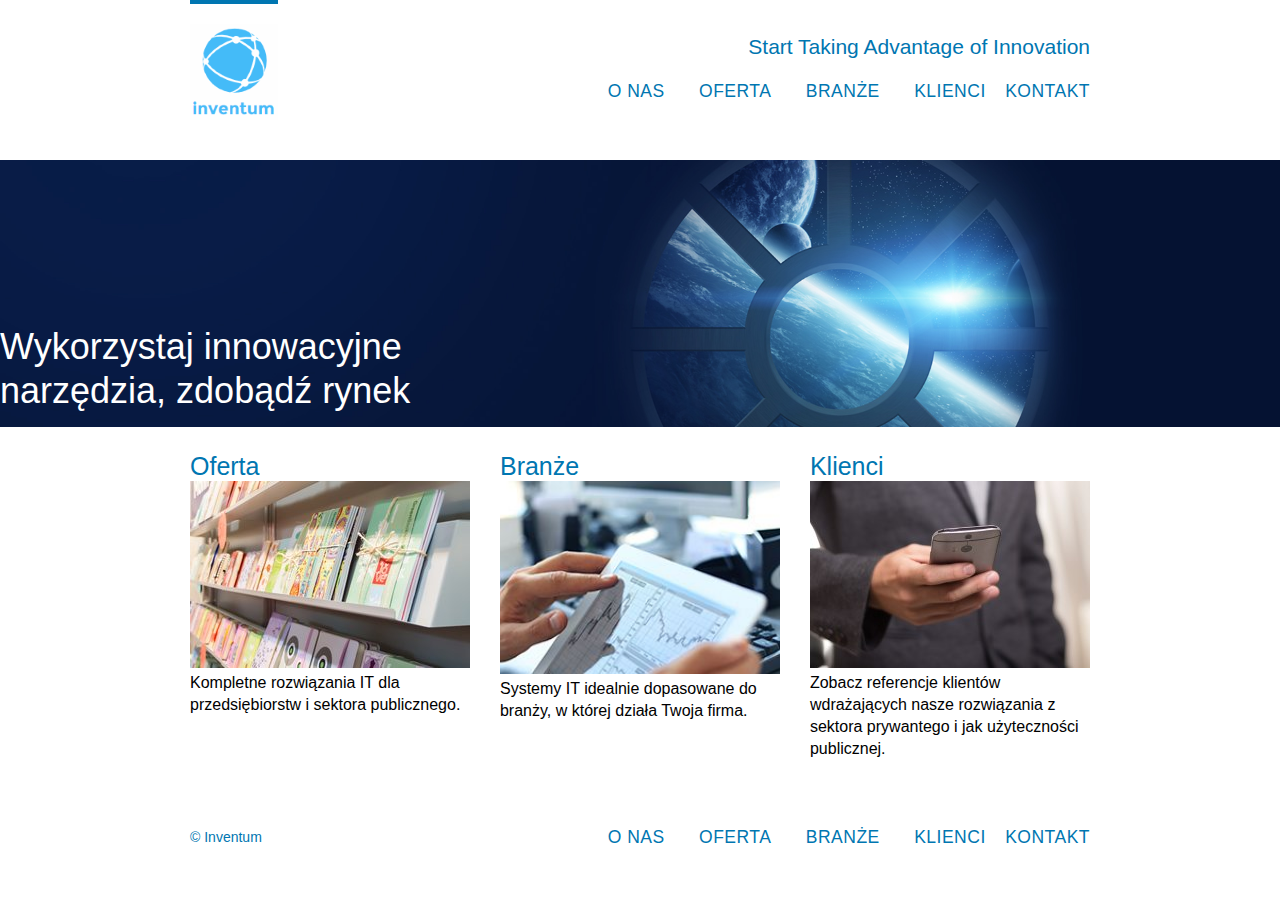
<file: index.html>
﻿
<!DOCTYPE html>
<html lang="en">

<head>
    <meta charset="utf-8">
    <title>Usługi, systemy informatyczne i obsługa firm - opieka, rozwiązania IT - Inventum 24</title>
    <meta name="keywords" content="Inventum, Inventum24, systemy informatyczne dla firm, CRM, ERP, CMS, POZNAŃ, Turek" />
    <meta name="description" content="Usługi, systemy informatyczne i obsługa firm, opieka i rozwiązania IT. Inventum jest dostawcą biznesowych rozwiązań IT obsługujących relacje z klientami, optymalizujących działalność firmy oraz procesy biznesowe." />
    <link rel="shortcut icon" href="/favicon.ico" />

    <link rel="stylesheet" href="assets/stylesheets/main.css">
    <link rel="stylesheet" href="http://fonts.googleapis.com/css?family=Lato:100,300,400">

    <script>
          (function(i,s,o,g,r,a,m){i['GoogleAnalyticsObject']=r;i[r]=i[r]||function(){
          (i[r].q=i[r].q||[]).push(arguments)},i[r].l=1*new Date();a=s.createElement(o),
          m=s.getElementsByTagName(o)[0];a.async=1;a.src=g;m.parentNode.insertBefore(a,m)
          })(window,document,'script','https://www.google-analytics.com/analytics.js','ga');

          ga('create', 'UA-88627603-1', 'auto');
          ga('send', 'pageview');
    </script>
</head>

<body>



<!-- Header -->

<header class="container group">

    <h1 class="logo">
        <img style='height: 100%; width: 100%; object-fit: contain'src="assets/images/Logo80.png"/>
    </h1>

    <h3 class="tagline"><strong>Start Taking Advantage of Innovation</strong></h3>

    <nav class="nav primary-nav"> 
        <a class="navigation-item navigation-item-font" href="onas.html">O Nas</a>
        <a class="navigation-item navigation-item-font" href="oferta.html">Oferta</a>
        <a class="navigation-item navigation-item-font" href="baranze.html">Branże</a>
        <a class="navigation-item navigation-item-font" href="klienci.html">Klienci</a>
        <a class="navigation-item-font" href="kontakt.html">Kontakt</a>
    </nav>

</header>

<!-- Hero -->

<section class="hero"><!--    <h2>Dedicated to the Craft of Building Websites</h2>

    <p>Every year the brightest web designers and front-end developers descend on Chicago to discuss the latest technologies. Join us this August!</p>

    <a class="btn btn-alt" href="register.html">Register Now</a>
-->
<div class="image"><a href="index.html">
    <img src="assets/images/banner.jpg" />
    <h2 class="bannerline">Wykorzystaj innowacyjne<br /> narzędzia, zdobądź rynek</h2>
</a>
</div>

</section>

<!-- Teasers -->

<section class="grid">

    <!-- offer -->

    <section class="teaser col-1-3">
        <a class="navigation-item-font" href="oferta.html">
            <h5></h5>
            <span class="navigation-item-font">Oferta</span>
            <div class="image-item">
                <img src="/assets/images/book-fair.jpg" alt="">
            </div>
        </a>
        <p class="tile-font">Kompletne rozwiązania IT dla przedsiębiorstw i sektora publicznego.</p>
    </section><!--

      industries

      --><section class="teaser col-1-3">
    <a class="navigation-item-font" href="baranze.html">
        <h5></h5>
        <span class="navigation-item-font">Branże</span>
        <div class="image-item">
            <img src="/assets/images/large_53.jpg" alt="">
        </div>
    </a>
    <p class="tile-font">Systemy IT idealnie dopasowane do branży, w której działa Twoja firma.</p>
</section><!--

      customers

      --><section class="teaser col-1-3">
    <a class="navigation-item-font" href="klienci.html">
        <h5></h5>
        <span class="navigation-item-font">Klienci</span>
        <div class="image-item">
            <img src="/assets/images/telephone.jpg" alt="">
        </div>
    </a>
    <p class="tile-font">Zobacz referencje klientów wdrażających nasze rozwiązania z sektora prywantego i jak użyteczności publicznej. </p>
</section><!--<section class="teaser col-1-3">
             <a class="navigation-item-font" href="customers.html">
                 <h5></h5>
                 <span class="navigation-item-font">Klienci</span>
                 <div class="image-item">
                     <img src="/assets/images/large_53.jpg" alt="">
                 </div>

                 <p class="tile-font">Zobacz referencje klientów wdrażających nasze rozwiązania z sektora prywantego i jak użyteczności publicznej. </p>
             </a>
</section>-->

</section>

<!-- Footer -->

<footer class="primary-footer container group">

    <small>&copy; Inventum</small>

    <nav class="nav primary-nav">
        <a class="navigation-item navigation-item-font" href="onas.html">O Nas</a>
        <a class="navigation-item navigation-item-font" href="oferta.html">Oferta</a>
        <a class="navigation-item navigation-item-font" href="baranze.html">Branże</a>
        <a class="navigation-item navigation-item-font" href="klienci.html">Klienci</a>
        <a class="navigation-item-font" href="kontakt.html">Kontakt</a>
    </nav>

</footer>

</body>
</html>
</file>
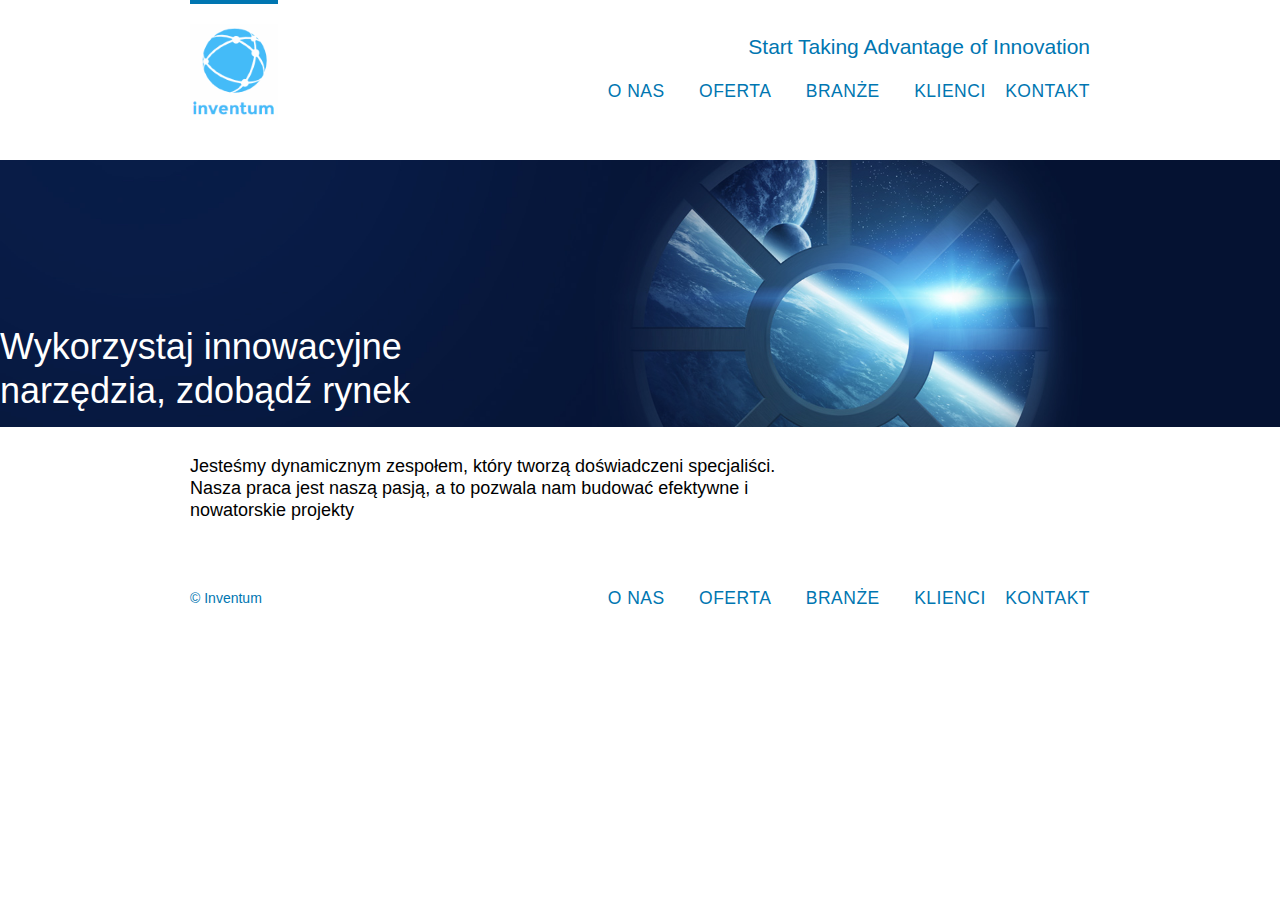
<file: baranze.html>
<!DOCTYPE html>
<html lang="en">

<head>
    <meta charset="utf-8">
    <title>Usługi, systemy informatyczne i obsługa firm - opieka, rozwiązania IT - Inventum 24</title>
    <meta name="keywords" content="Inventum, Inventum24, systemy informatyczne dla firm, CRM, ERP, CMS, POZNAŃ, Turek" />
    <meta name="description" content="Usługi, systemy informatyczne i obsługa firm, opieka i rozwiązania IT. Inventum jest dostawcą biznesowych rozwiązań IT obsługujących relacje z klientami, optymalizujących działalność firmy oraz procesy biznesowe." />
    <link rel="shortcut icon" href="/favicon.ico" />

    <link rel="stylesheet" href="assets/stylesheets/main.css">
    <link rel="stylesheet" href="http://fonts.googleapis.com/css?family=Lato:100,300,400">

    <script>
          (function(i,s,o,g,r,a,m){i['GoogleAnalyticsObject']=r;i[r]=i[r]||function(){
          (i[r].q=i[r].q||[]).push(arguments)},i[r].l=1*new Date();a=s.createElement(o),
          m=s.getElementsByTagName(o)[0];a.async=1;a.src=g;m.parentNode.insertBefore(a,m)
          })(window,document,'script','https://www.google-analytics.com/analytics.js','ga');

          ga('create', 'UA-88627603-1', 'auto');
          ga('send', 'pageview');
    </script>
</head>

<body>



<!-- Header -->

<header class="container group">

    <h1 class="logo">
        <img style='height: 100%; width: 100%; object-fit: contain' src="assets/images/Logo80.png"/>
    </h1>

    <h3 class="tagline"><strong>Start Taking Advantage of Innovation</strong></h3>

    <nav class="nav primary-nav"> 
        <a class="navigation-item navigation-item-font" href="onas.html">O Nas</a>
        <a class="navigation-item navigation-item-font" href="oferta.html">Oferta</a>
        <a class="navigation-item navigation-item-font" href="baranze.html">Branże</a>
        <a class="navigation-item navigation-item-font" href="klienci.html">Klienci</a>
        <a class="navigation-item-font" href="kontakt.html">Kontakt</a>
    </nav>

</header>

<!-- Hero -->

<section class="hero"><!--    <h2>Dedicated to the Craft of Building Websites</h2>

    <p>Every year the brightest web designers and front-end developers descend on Chicago to discuss the latest technologies. Join us this August!</p>

    <a class="btn btn-alt" href="register.html">Register Now</a>
-->
<div class="image"><a href="index.html">
    <img src="assets/images/banner.jpg" />
    <h2 class="bannerline">Wykorzystaj innowacyjne<br /> narzędzia, zdobądź rynek</h2>
</a>
</div>

</section>

<!-- Teasers -->

<section class="grid">

    <!-- offer -->

    <section class="teaser col-2-3">
	<br/>
        <p class="tile-font" style="font-size:18px;">
            Jesteśmy dynamicznym zespołem, który tworzą doświadczeni specjaliści.<br />
			Nasza praca jest naszą pasją, a to pozwala nam budować efektywne i nowatorskie projekty							 
		</p>
    </section><!--

      industries

      --><section class="teaser col-1-3">
    <p class="tile-font"></p>
</section>

</section>

</section>

<!-- Footer -->

<footer class="primary-footer container group">

    <small>&copy; Inventum</small>

    <nav class="nav primary-nav">
        <a class="navigation-item navigation-item-font" href="onas.html">O Nas</a>
        <a class="navigation-item navigation-item-font" href="oferta.html">Oferta</a>
        <a class="navigation-item navigation-item-font" href="baranze.html">Branże</a>
        <a class="navigation-item navigation-item-font" href="klienci.html">Klienci</a>
        <a class="navigation-item-font" href="kontakt.html">Kontakt</a>
    </nav>

</footer>

</body>
</html>
</file>
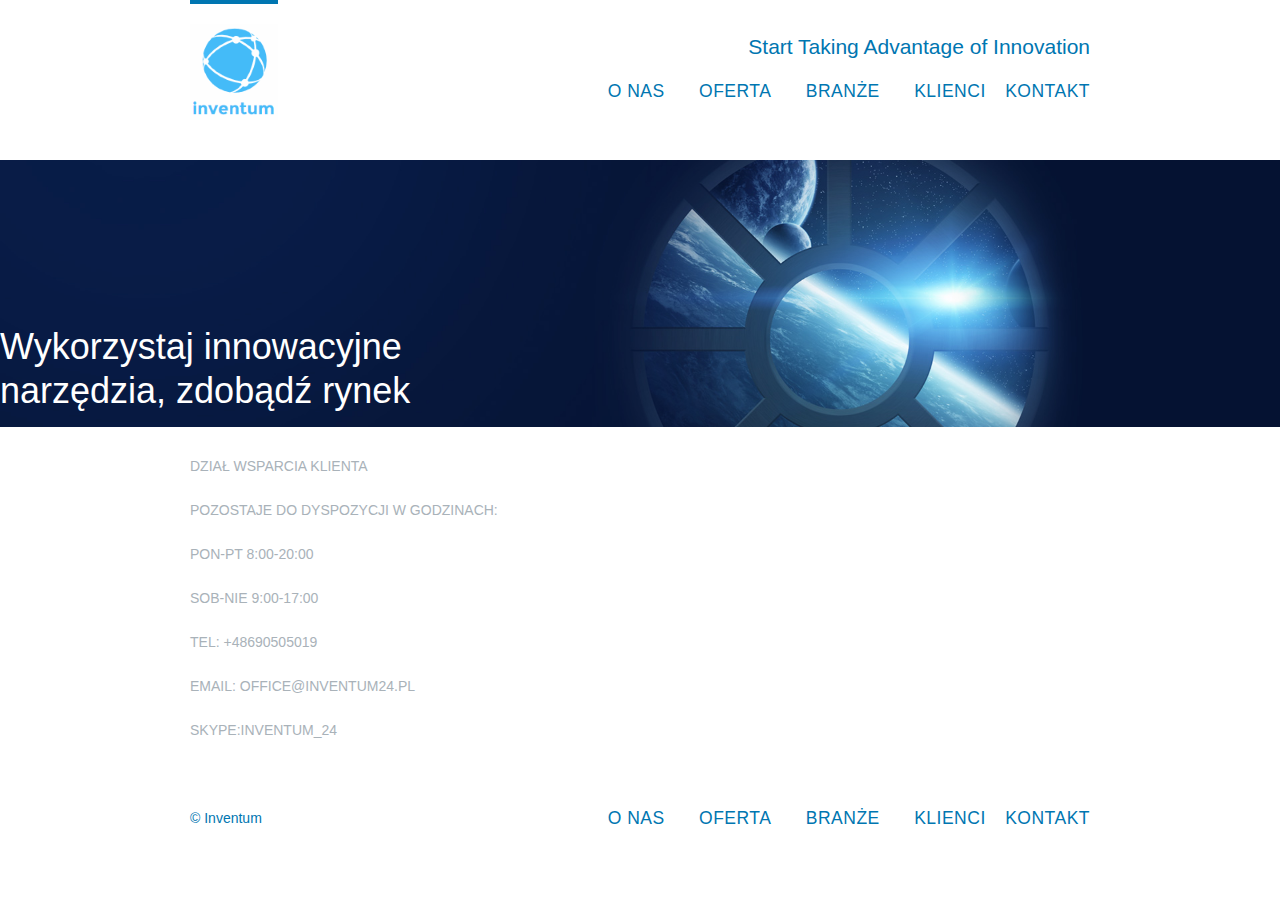
<file: kontakt.html>
<!DOCTYPE html>
<html lang="en">

<head>
    <meta charset="utf-8">
    <title>Usługi, systemy informatyczne i obsługa firm - opieka, rozwiązania IT - Inventum 24</title>
    <meta name="keywords" content="Inventum, Inventum24, systemy informatyczne dla firm, CRM, ERP, CMS, POZNAŃ, Turek" />
    <meta name="description" content="Usługi, systemy informatyczne i obsługa firm, opieka i rozwiązania IT. Inventum jest dostawcą biznesowych rozwiązań IT obsługujących relacje z klientami, optymalizujących działalność firmy oraz procesy biznesowe." />
    <link rel="shortcut icon" href="/favicon.ico" />

    <link rel="stylesheet" href="assets/stylesheets/main.css">
    <link rel="stylesheet" href="http://fonts.googleapis.com/css?family=Lato:100,300,400">

    <script>
          (function(i,s,o,g,r,a,m){i['GoogleAnalyticsObject']=r;i[r]=i[r]||function(){
          (i[r].q=i[r].q||[]).push(arguments)},i[r].l=1*new Date();a=s.createElement(o),
          m=s.getElementsByTagName(o)[0];a.async=1;a.src=g;m.parentNode.insertBefore(a,m)
          })(window,document,'script','https://www.google-analytics.com/analytics.js','ga');

          ga('create', 'UA-88627603-1', 'auto');
          ga('send', 'pageview');
    </script>
</head>

<body>



<!-- Header -->

<header class="container group">

    <h1 class="logo">
        <img style='height: 100%; width: 100%; object-fit: contain' src="assets/images/Logo80.png"/>
    </h1>

    <h3 class="tagline"><strong>Start Taking Advantage of Innovation</strong></h3>

    <nav class="nav primary-nav"> 
        <a class="navigation-item navigation-item-font" href="onas.html">O Nas</a>
        <a class="navigation-item navigation-item-font" href="oferta.html">Oferta</a>
        <a class="navigation-item navigation-item-font" href="baranze.html">Branże</a>
        <a class="navigation-item navigation-item-font" href="klienci.html">Klienci</a>
        <a class="navigation-item-font" href="kontakt.html">Kontakt</a>
    </nav>

</header>

<!-- Hero -->

<section class="hero"><!--    <h2>Dedicated to the Craft of Building Websites</h2>

    <p>Every year the brightest web designers and front-end developers descend on Chicago to discuss the latest technologies. Join us this August!</p>

    <a class="btn btn-alt" href="register.html">Register Now</a>
-->
<div class="image"><a href="index.html">
    <img src="assets/images/banner.jpg" />
    <h2 class="bannerline">Wykorzystaj innowacyjne<br /> narzędzia, zdobądź rynek</h2>
</a>
</div>

</section>

<!-- Teasers -->

<section class="grid">

    <!-- offer -->

    <section class="teaser col-2-3">
        <p class="tile-font">
		                     <h5>Dział Wsparcia Klienta </h5>
		                     <h5>pozostaje do dyspozycji w godzinach:</h5> 
		                     <h5>Pon-Pt 8:00-20:00 </h5>
							 <h5>Sob-Nie 9:00-17:00</h5> 
							 <h5>Tel: +48690505019</h5> 
							 <h5>Email: office@inventum24.pl</h5> 
							 <h5>Skype:inventum_24</h5> 
							 
							 </p>
    </section><!--

      industries

      --><section class="teaser col-1-3">
    <p class="tile-font"></p>
</section>

</section>

</section>

<!-- Footer -->

<footer class="primary-footer container group">

    <small>&copy; Inventum</small>

    <nav class="nav primary-nav">
        <a class="navigation-item navigation-item-font" href="onas.html">O Nas</a>
        <a class="navigation-item navigation-item-font" href="oferta.html">Oferta</a>
        <a class="navigation-item navigation-item-font" href="baranze.html">Branże</a>
        <a class="navigation-item navigation-item-font" href="klienci.html">Klienci</a>
        <a class="navigation-item-font" href="kontakt.html">Kontakt</a>
    </nav>

</footer>

</body>
</html>
</file>
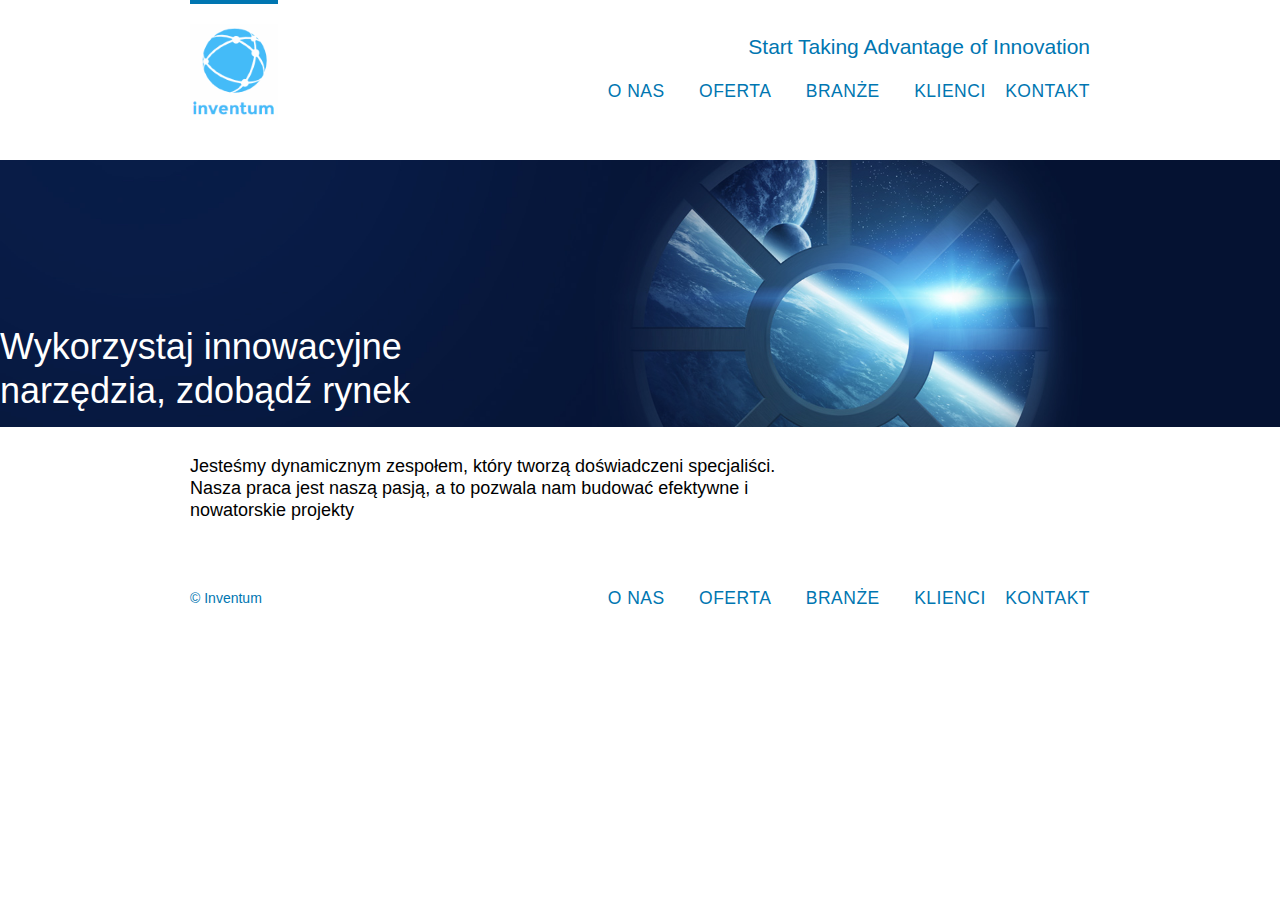
<file: onas.html>
﻿
<!DOCTYPE html>
<html lang="en">

<head>
    <meta charset="utf-8">
    <title>Usługi, systemy informatyczne i obsługa firm - opieka, rozwiązania IT - Inventum 24</title>
    <meta name="keywords" content="Inventum, Inventum24, systemy informatyczne dla firm, CRM, ERP, CMS, POZNAŃ, Turek" />
    <meta name="description" content="Usługi, systemy informatyczne i obsługa firm, opieka i rozwiązania IT. Inventum jest dostawcą biznesowych rozwiązań IT obsługujących relacje z klientami, optymalizujących działalność firmy oraz procesy biznesowe." />
    <link rel="shortcut icon" href="/favicon.ico" />

    <link rel="stylesheet" href="assets/stylesheets/main.css">
    <link rel="stylesheet" href="http://fonts.googleapis.com/css?family=Lato:100,300,400">

    <script>
          (function(i,s,o,g,r,a,m){i['GoogleAnalyticsObject']=r;i[r]=i[r]||function(){
          (i[r].q=i[r].q||[]).push(arguments)},i[r].l=1*new Date();a=s.createElement(o),
          m=s.getElementsByTagName(o)[0];a.async=1;a.src=g;m.parentNode.insertBefore(a,m)
          })(window,document,'script','https://www.google-analytics.com/analytics.js','ga');

          ga('create', 'UA-88627603-1', 'auto');
          ga('send', 'pageview');
    </script>
</head>

<body>



<!-- Header -->

<header class="container group">

    <h1 class="logo">
        <img style='height: 100%; width: 100%; object-fit: contain' src="assets/images/Logo80.png"/>
    </h1>

    <h3 class="tagline"><strong>Start Taking Advantage of Innovation</strong></h3>

    <nav class="nav primary-nav"> 
        <a class="navigation-item navigation-item-font" href="onas.html">O Nas</a>
        <a class="navigation-item navigation-item-font" href="oferta.html">Oferta</a>
        <a class="navigation-item navigation-item-font" href="baranze.html">Branże</a>
        <a class="navigation-item navigation-item-font" href="klienci.html">Klienci</a>
        <a class="navigation-item-font" href="kontakt.html">Kontakt</a>
    </nav>

</header>

<!-- Hero -->

<section class="hero"><!--    <h2>Dedicated to the Craft of Building Websites</h2>

    <p>Every year the brightest web designers and front-end developers descend on Chicago to discuss the latest technologies. Join us this August!</p>

    <a class="btn btn-alt" href="register.html">Register Now</a>
-->
<div class="image"><a href="index.html">
    <img src="assets/images/banner.jpg" />
    <h2 class="bannerline">Wykorzystaj innowacyjne<br /> narzędzia, zdobądź rynek</h2>
</a>
</div>

</section>

<!-- Teasers -->

<section class="grid">

    <!-- offer -->

    <section class="teaser col-2-3">
	<br/>
        <p class="tile-font" style="font-size:18px;">
            Jesteśmy dynamicznym zespołem, który tworzą doświadczeni specjaliści.<br />
			Nasza praca jest naszą pasją, a to pozwala nam budować efektywne i nowatorskie projekty							 
		</p>
    </section><!--

      industries

      --><section class="teaser col-1-3">
    <p class="tile-font"></p>
</section>

</section>


<!-- Footer -->

<footer class="primary-footer container group">

    <small>&copy; Inventum</small>

    <nav class="nav primary-nav">
        <a class="navigation-item navigation-item-font" href="onas.html">O Nas</a>
        <a class="navigation-item navigation-item-font" href="oferta.html">Oferta</a>
        <a class="navigation-item navigation-item-font" href="baranze.html">Branże</a>
        <a class="navigation-item navigation-item-font" href="klienci.html">Klienci</a>
        <a class="navigation-item-font" href="kontakt.html">Kontakt</a>
    </nav>

</footer>

</body>
</html>
</file>
<file: assets/stylesheets/main.css>
/* http://meyerweb.com/eric/tools/css/reset/
   v2.0 | 20110126
   License: none (public domain)
*/

html, body, div, span, applet, object, iframe,
h1, h2, h3, h4, h5, h6, p, blockquote, pre,
a, abbr, acronym, address, big, cite, code,
del, dfn, em, img, ins, kbd, q, s, samp,
small, strike, strong, sub, sup, tt, var,
b, u, i, center,
dl, dt, dd, ol, ul, li,
fieldset, form, label, legend,
table, caption, tbody, tfoot, thead, tr, th, td,
article, aside, canvas, details, embed,
figure, figcaption, footer, header, hgroup,
menu, nav, output, ruby, section, summary,
time, mark, audio, video {
    margin: 0;
    padding: 0;
    border: 0;
    font-size: 100%;
    font: inherit;
    vertical-align: baseline;
}
/* HTML5 display-role reset for older browsers */
article, aside, details, figcaption, figure,
footer, header, hgroup, menu, nav, section {
    display: block;
}
body {
    line-height: 1;
}
ol, ul {
    list-style: none;
}
blockquote, q {
    quotes: none;
}
blockquote:before, blockquote:after,
q:before, q:after {
    content: '';
    content: none;
}
table {
    border-collapse: collapse;
    border-spacing: 0;
}

/*
  ========================================
  Custom styles
  ========================================
*/

body {
    color: #0076b1;
    font: 300 16px/22px  "Helvetica Neue", Helvetica, Arial, sans-serif;
}

/*
  ========================================
  Grid
  ========================================
*/

*,
*:before,
*:after {
    box-sizing: border-box;
}
.container,
.grid {
    margin: 0 auto;
    width: 960px;
}
.container {
    padding-left: 30px;
    padding-right: 30px;
}
.grid,
.col-1-3,
.col-2-3 {
    padding-left: 15px;
    padding-right: 15px;
}
.col-1-3,
.col-2-3  {
    display: inline-block;
    vertical-align: top;
}
.col-1-3 {
    width: 33.33%;
}
.col-2-3 {
    width: 66.66%;
}

/*
  ========================================
  Clearfix
  ========================================
*/

.group:before,
.group:after {
    content: "";
    display: table;
}
.group:after {
    clear: both;
}
.group {
    clear: both;
    *zoom: 1;
}

/*
  ========================================
  Typography
  ========================================
*/

h1, h2, h3, h4 {
    /*color: #648880;*/
    color:#0076b1;
}
h1, h3, h4, h5, p {
    margin-bottom: 22px;
}
h1 {
    font-size: 36px;
    line-height: 44px;
}
h2 {
    font-size: 24px;
    line-height: 44px;
}
h3 {
    font-size: 21px;
}
h4 {
    font-size: 18px;
}
h5 {
    color: #a9b2b9;
    font-size: 14px;
    font-weight: 400;
    text-transform: uppercase;
}
strong {
    font-weight: 400;
}
cite,
em {
    font-style: italic;
}

/*
  ========================================
  Links
  ========================================
*/

a {
    color: #0076b1;
    text-decoration: none;
}
a:hover {
    color: #a9b2b9;
}
p a {
    border-bottom: 1px solid #0076b1;
}

/*
  ========================================
  Buttons
  ========================================
*/

.btn {
    border-radius: 5px;
    display: inline-block;
    margin: 0;
}
.btn-alt {
    border: 1px solid #0076b1;
    padding: 10px 30px;
}

/*
  ========================================
  Primary header
  ========================================
*/

.logo {
    border-top: 4px solid #0076b1;
    float: left;
    font-size: 48px;
    font-weight: 100;
    letter-spacing: .5px;
    line-height: 44px;
    padding: 20px 0 12px 0;
    text-transform: uppercase;
}
.tagline {
    margin: 36px 0 22px 0;
    text-align: right;
    color:#0076b1;
}
.primary-nav {
    font-size: 14px;
    font-weight: 400;
    letter-spacing: .5px;
    text-transform: uppercase;
}
.navigation-item
{
    padding-left:15px;
    padding-right:15px;
    font-size:1.15em;
}
.navigation-item-font
{
    font-size:1.25em;
}
.bannerline {
    color:white;
}
.tile-font {
color: black;
}

/*
  ========================================
  Primary footer
  ========================================
*/

.primary-footer {
    color: #0076b1;
    font-size: 14px;
    padding-bottom: 44px;
    padding-top: 44px;
}
.primary-footer small {
    float: left;
    font-weight: 400;
}

/*
  ========================================
  Navigation
  ========================================
*/

.nav {
    text-align: right;
}

/*
  ========================================
  Home
  ========================================
*/

.hero {
    /*line-height: 44px;
    padding: 22px 30px 66px 30px;
    text-align: center;*/
}
.hero h2 {
    font-size: 36px;
}
.hero p {
    font-size: 24px;
    font-weight: 100;
}
.teaser a:hover h3 {
    color: #a9b2b9;
}
/*
  ========================================
  Text Blocks Over Image
  ========================================
 */
.image {
    position: relative;
     /* for IE 6 */
    width: 100%;
    /*height: auto;*/
}

.image-item {
    position: relative;
     /* for IE 6 */
    width: 100%;
    border-radius:6px;
    /*height: auto;*/
}

.image-item image {
    border-radius:6px;
    }
h2 {
    position: absolute;
    bottom: 20px;
    left: 0;
}
/*
  ========================================
  Image
  ========================================
 */
img {width: 100%;height: auto;}
</file>
